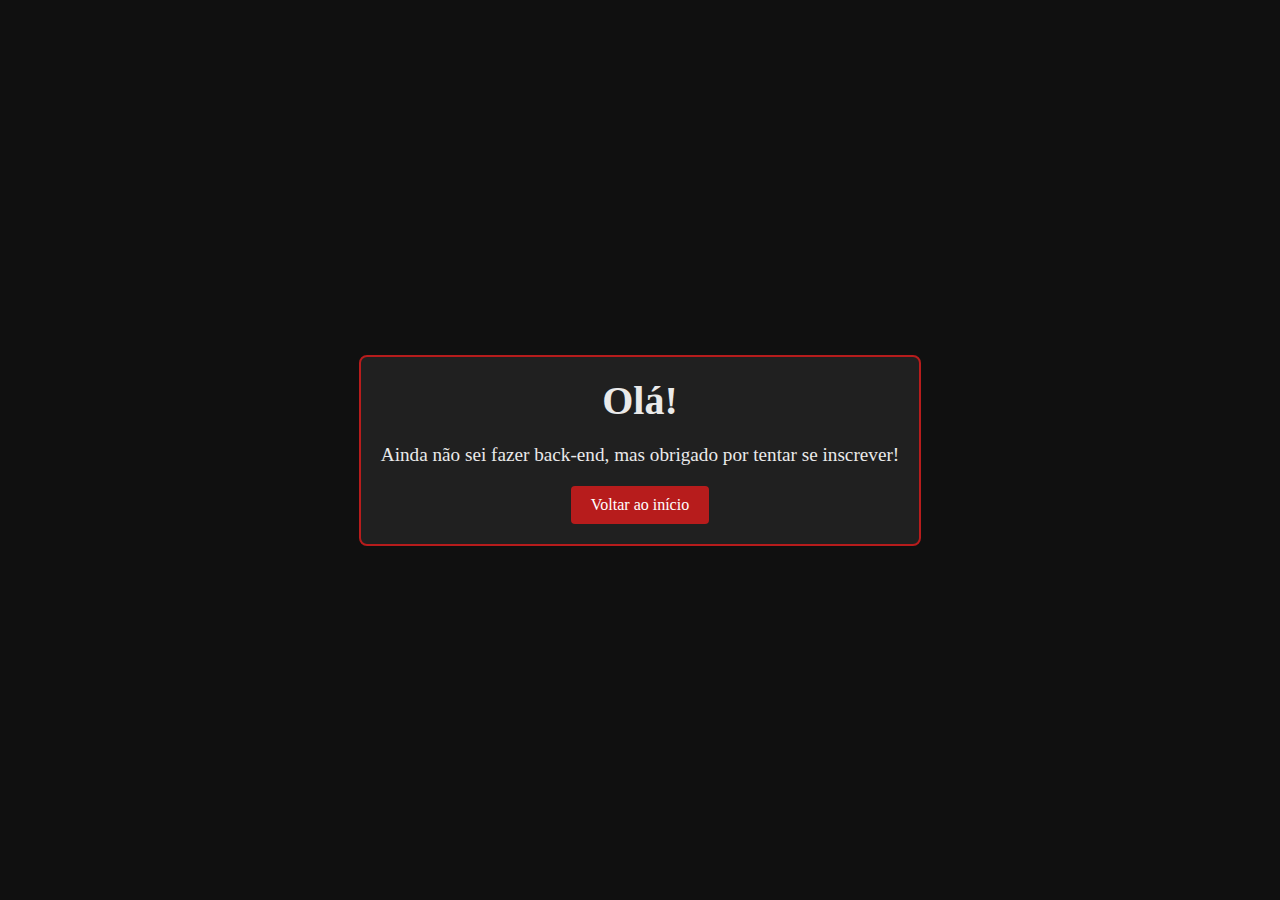
<file: obrigado.html>
<!DOCTYPE html>
<html lang="pt-BR">
<head>
    <meta charset="UTF-8">
    <meta name="viewport" content="width=device-width, initial-scale=1.0">
    <title>Assinatura</title>
    <link rel="stylesheet" href="styleobrigada.css">
</head>
<body>
    <main>
        <section>
            <h1>Olá!</h1>
            <p>Ainda não sei fazer back-end, mas obrigado por tentar se inscrever!</p>
            <a href="index.html" class="button">Voltar ao início</a>
        </section>
    </main>
</body>
</html>
</file>
<file: styleobrigada.css>
* {
    margin: 0; /* Remove margens padrão */
    padding: 0; /* Remove espaçamentos padrão */
    box-sizing: border-box; /* Inclui bordas e paddings no cálculo do tamanho */
}
main {
    display: flex;
    justify-content: center;
    align-items: center;
    height: 100vh; /* Ocupa toda a altura da tela */
    text-align: center;
    background-color: #101010; /* Fundo escuro */
    color: #EAEAEA; /* Texto claro */
}

main section {
    max-width: 600px;
    padding: 20px;
    border: 2px solid #b71c1c; /* Borda vermelha */
    border-radius: 8px;
    background-color: #202020; /* Fundo do box */
}

main section h1 {
    font-size: 2.5em;
    margin-bottom: 20px;
}

main section p {
    font-size: 1.2em;
    margin-bottom: 20px;
}

main section .button {
    display: inline-block;
    padding: 10px 20px;
    background-color: #b71c1c;
    color: #fff;
    text-decoration: none;
    border-radius: 4px;
    transition: background-color 0.3s ease;
}

main section .button:hover {
    background-color: #f44336; /* Efeito ao passar o mouse */
}
</file>
